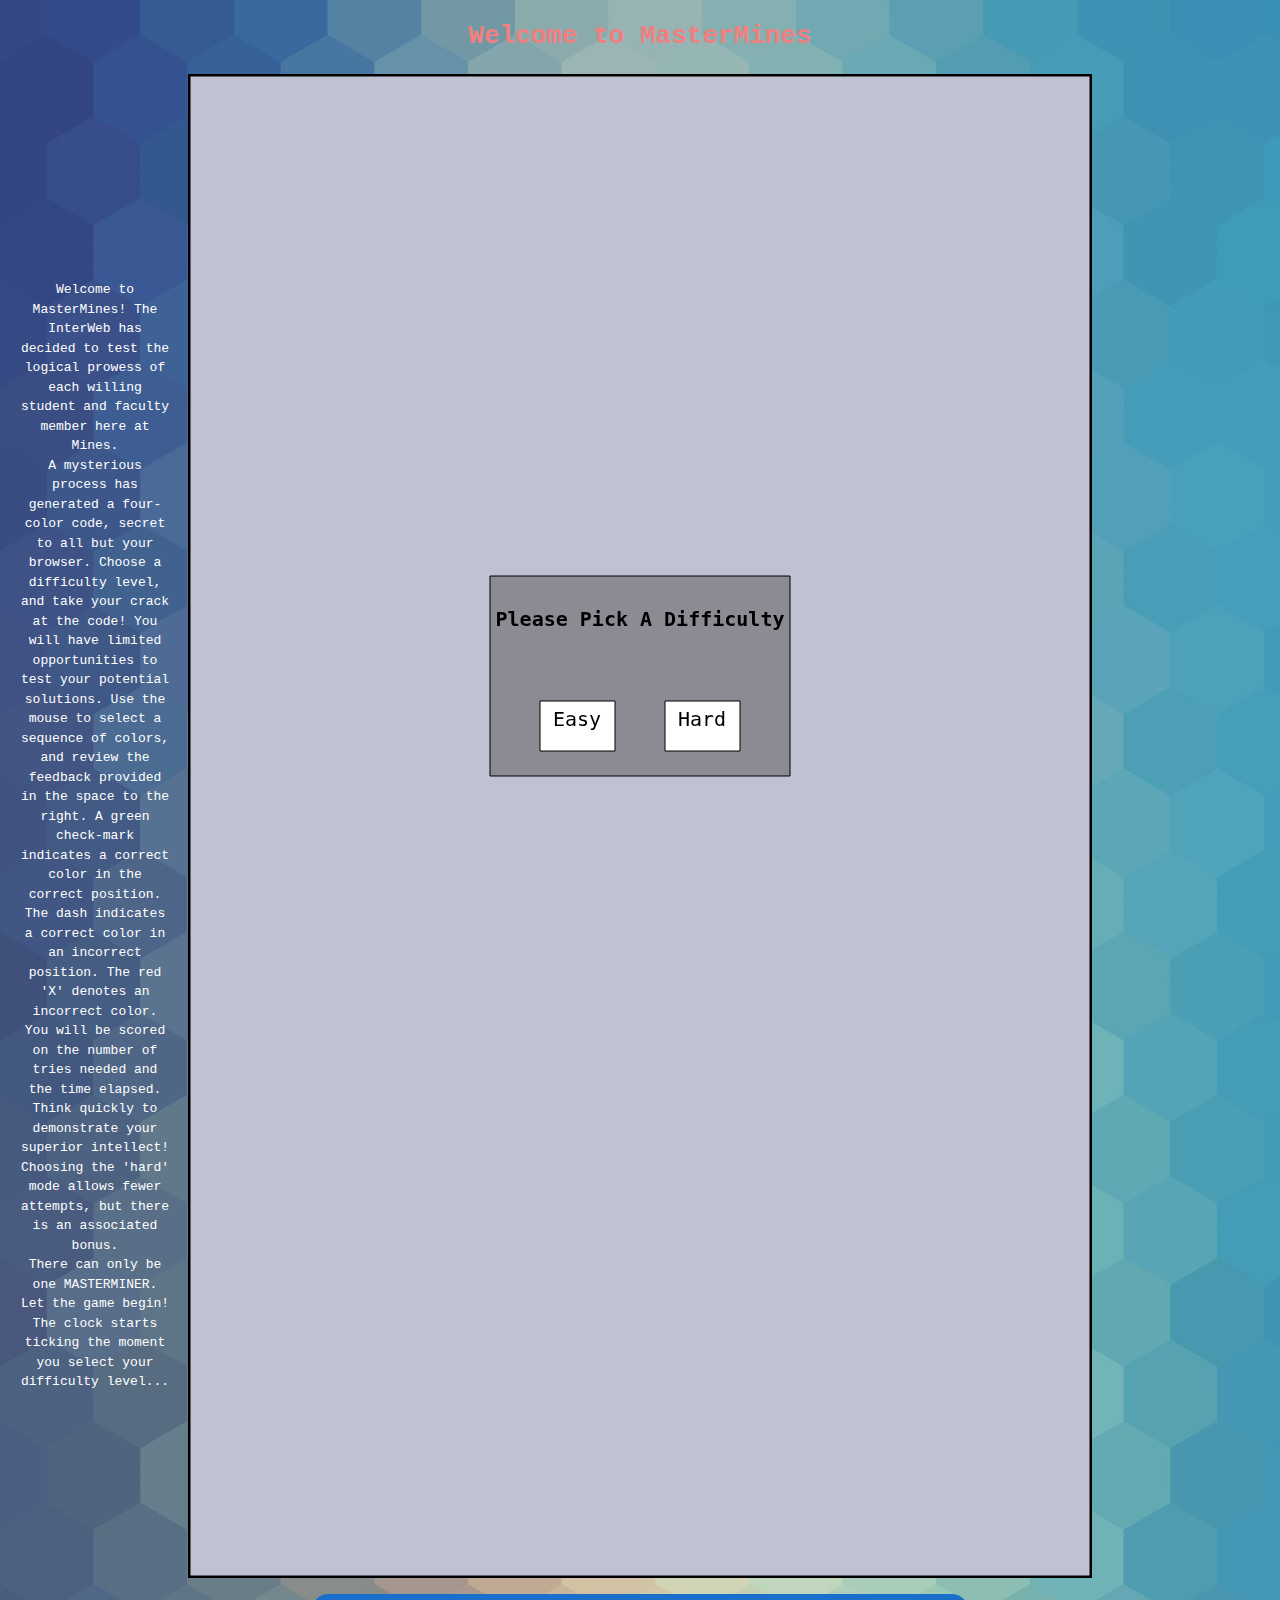
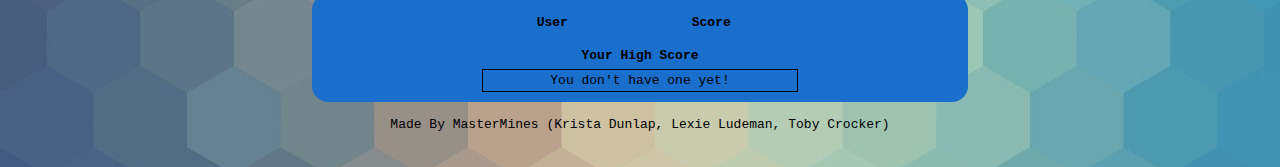
<file: index.html>
<!doctype html>
<html lang="en-US">
<head>
    <link rel="stylesheet" type="text/css" href="mastermines.css" />
    <link rel="stylesheet" href="highscore.css">
    <meta name="viewport" content="width=device-width, initial-scale=1.0">
    <meta charset="UTF-8">
    <script> src="jquery-3.2.1.min.js" </script>
    <title>MasterMines Game</title>
</head>

<body>
<header>
    <h1>Welcome to MasterMines</h1>
</header>

<header>
<section id="feedback">
	<h2 style="display:none">Feedback</h2>
	<img id="zero_zero" src="images/zero/zero_zero.png" alt="0 right place, 0 wrong place">
	<img id="zero_one" src="images/zero/zero_one.png" alt="0 right place, 1 wrong place">
	<img id="zero_two" src="images/zero/zero_two.png" alt="0 right place, 2 wrong place">
	<img id="zero_three" src="images/zero/zero_three.png" alt="0 right place, 3 wrong place">
	<img id="zero_four" src="images/zero/zero_four.png" alt="0 right place, 4 wrong place">

	<img id="one_zero" src="images/one/one_zero.png" alt="1 right place, 0 wrong place">
	<img id="one_one" src="images/one/one_one.png" alt="1 right place, 1 wrong place">
	<img id="one_two" src="images/one/one_two.png" alt="1 right place, 2 wrong place">
	<img id="one_three" src="images/one/one_three.png" alt="1 right place, 3 wrong place">

	<img id="two_zero" src="images/two/two_zero.png" alt="2 right place, 0 wrong place">
	<img id="two_one" src="images/two/two_one.png" alt="2 right place, 1 wrong place">
	<img id="two_two" src="images/two/two_two.png" alt="2 right place, 2 wrong place">

	<img id="three_zero" src="images/three/three_zero.png" alt="3 right place, 0 wrong place">
	<img id="three_one" src="images/three/three_one.png" alt="3 right place, 1 wrong place">

	<img id="four_zero" src="images/four/four.png" alt="4 right place">
	
</section>

<section>
	<h2 style="display:none">Canvas</h2>
<canvas id="myCanvas" width="900" height="1500"></canvas>
    <script src="HighscoreAPI.js"></script>
    <script src="mastermines.js"></script>
    



<aside id="gameInfo">
		<p>Welcome to MasterMines! The InterWeb has decided to test the logical prowess of each willing student and faculty member here at Mines.
        <br> 
         A mysterious process has generated a four-color code, secret to all but your browser. Choose a difficulty level, and take your crack at the code!  You will have limited opportunities to test your potential solutions. Use the mouse to select a sequence of colors, and review the feedback provided in the space to the right.  A green check-mark indicates a correct color in the correct position.  The dash indicates a correct color in an incorrect position.  The red 'X' denotes an incorrect color.
         <br>
          You will be scored on the number of tries needed and the time elapsed.  Think quickly to demonstrate your superior intellect!  Choosing the 'hard' mode allows fewer attempts, but there is an associated bonus.
          <br>
           There can only be one MASTERMINER.  Let the game begin!  The clock starts ticking the moment you select your difficulty level...
         </p>
</aside>
</section>
</header>

<header>
<div id="highdiv">
			<table id="hightable">
				<tr>
					<th>User</th>
					<th>Score</th>
				</tr>

			</table>
			<table id="myhightable">
				<tr>
					<th colspan="2">Your High Score</th>
				</tr>
				<tr id="myhighscore">
					<td colspan="2">You don't have one yet!</td>
				</tr>
			</table>
</div>
</header>

<footer>
    <p id="credits">Made By MasterMines (Krista Dunlap, Lexie Ludeman, Toby Crocker)</p>
</footer>

</body>
</html>
</file>
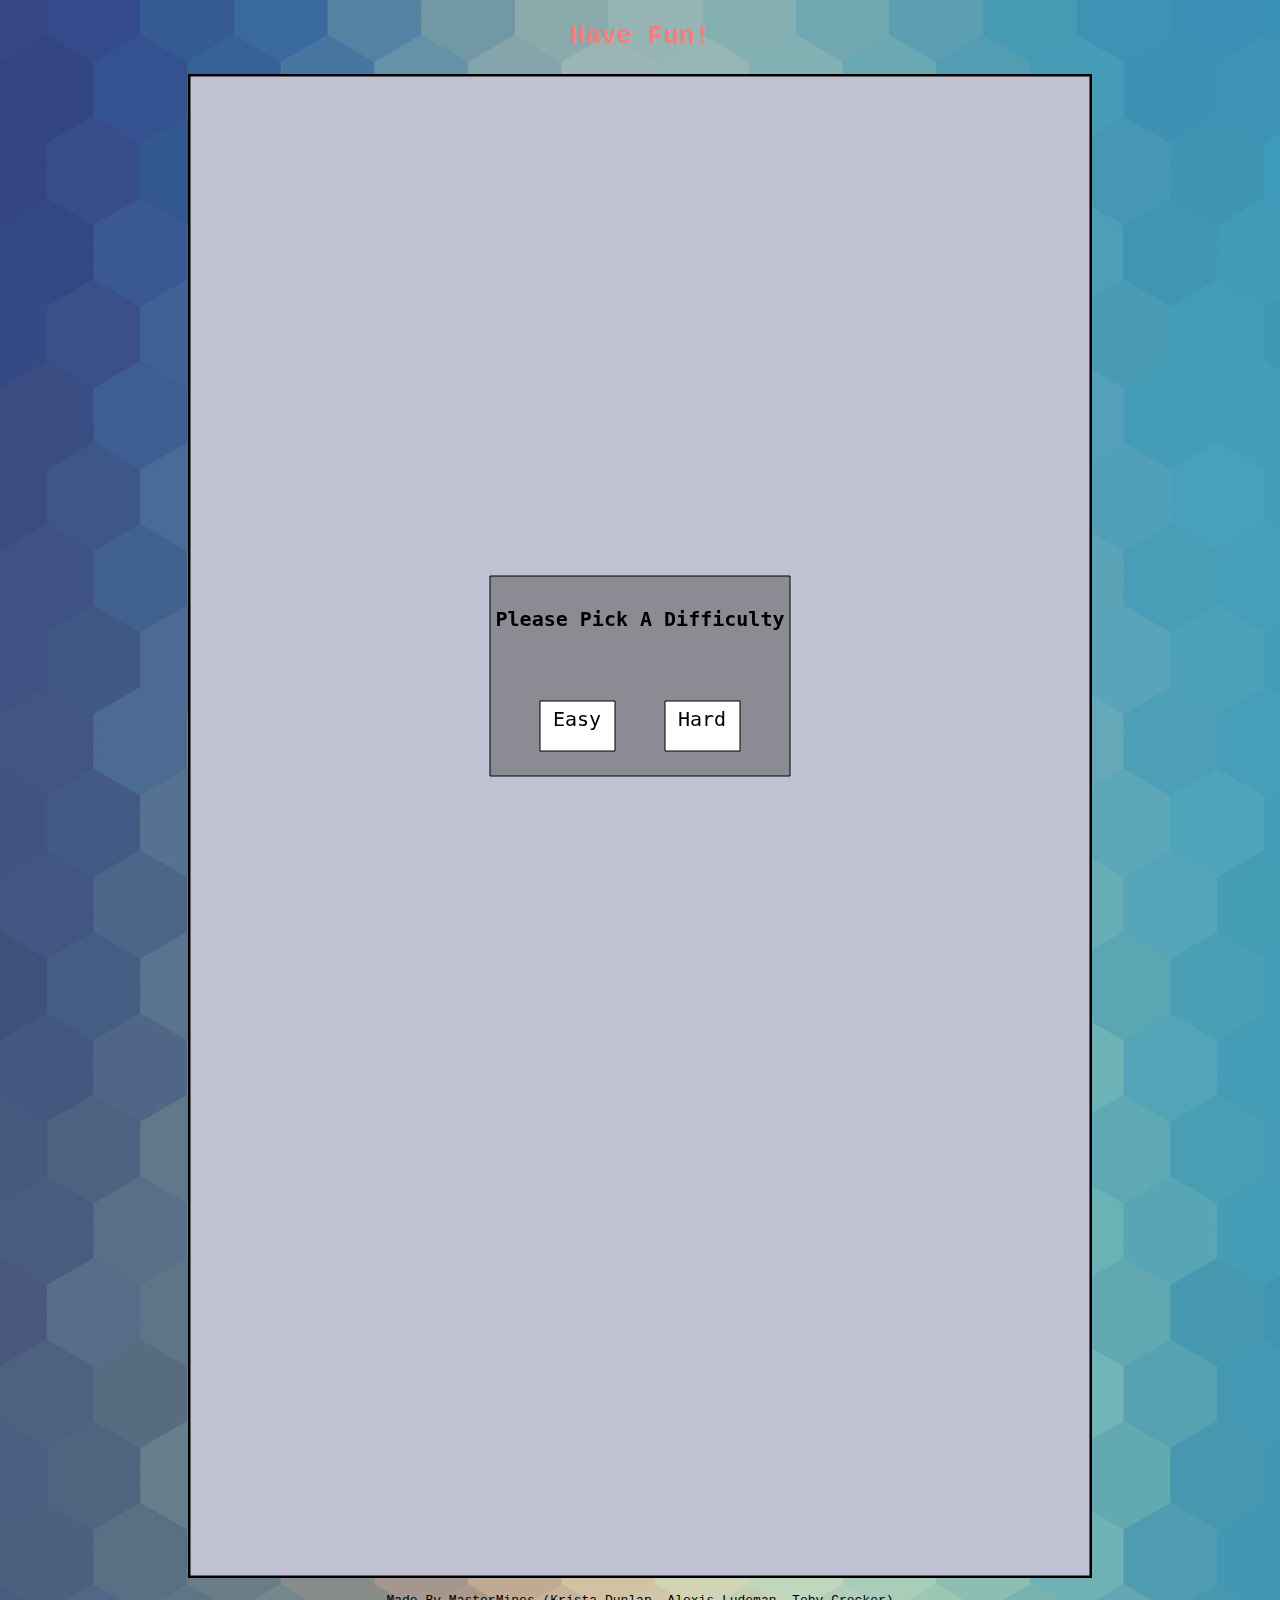
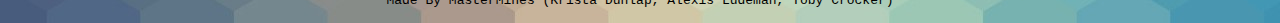
<file: index.html.html>
<!doctype html>
<html lang="en-US">
<head>
    <link rel="stylesheet" type="text/css" href="mastermines.css" />
    <meta name="viewport" content="width=device-width, initial-scale=1.0">
    <meta charset="UTF-8">
    <title>MasterMines Game</title>
</head>

<body>
<header>
    <h1>Have Fun!</h1>
</header>

<section>
<canvas id="myCanvas" width="900" height="1500"></canvas>
    <script src="mastermines.js"></script> 
</section>

<footer>
    <p>Made By MasterMines (Krista Dunlap, Alexis Ludeman, Toby Crocker)</p>
</footer>

</body>
</html>
</file>
<file: mastermines.css>
body { width: 100%;
    height: auto;
    margin: 0;
    padding: 0;
    font-size: 100%;
    line-height: 1.5;
    background-image:url('images/background.png');
    background-repeat:repeat-x;
    text-align: center;
    position:relative;
    font-family: monospace;
}

canvas {
    border-width: 2px;
    border-style: solid;
    display: block;
    margin-left: auto;
    margin-right: auto;
}


img {
    display:none;
}

#gameInfo{
    position: absolute;
    left: 20px;
    top: 250px;
    height: 1500px;
    width: 150px;
    color: white;
    overflow: scroll;
}

#gameInfo:hover{
    color: lightcoral;
    transition: color 2s;
}

h1 {
    color: lightcoral;
    animation-name: title;
    animation-duration: 10s;
}

@keyframes title {
    from {color: lightcoral;}
    to {color: white;}
}

#credits:hover{
  font-size: 30px;
  color: darkred;
  font-size: 2em;
  font-weight: bold;
}
</file>
<file: highscore.css>
#hightable,#myhightable{
    width:50%;
    margin:auto;
    margin-top:8px;
    text-align: center;
}

#hightable td,#myhightable td{
    border: 1px black solid;
}

#highlogo{
    width: 300px;
    display: block;
    margin-left: auto;
    margin-right: auto;
}

#highdiv{
    background-color: #1a6ecc;
    width:50%;
    margin:auto;
    border-radius: 16px;
    padding:8px;
    margin-top: 16px;
}
</file>
